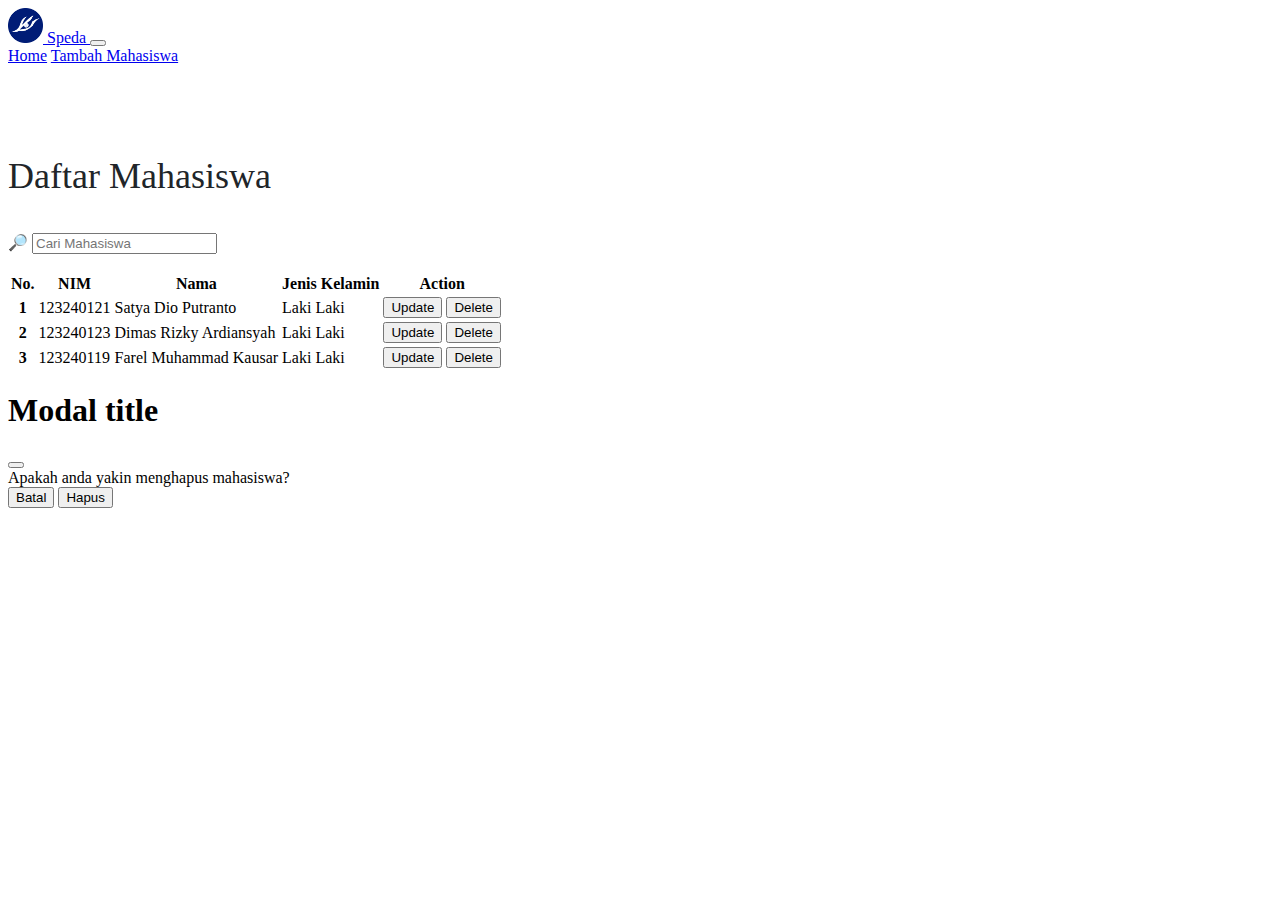
<file: index.html>
<!doctype html>
<html lang="en">
  <head>
    <meta charset="utf-8">
    <meta name="viewport" content="width=device-width, initial-scale=1">
    <title>SPEDA</title>
    <link href="https://cdn.jsdelivr.net/npm/bootstrap@5.3.8/dist/css/bootstrap.min.css" rel="stylesheet" integrity="sha384-sRIl4kxILFvY47J16cr9ZwB07vP4J8+LH7qKQnuqkuIAvNWLzeN8tE5YBujZqJLB" crossorigin="anonymous">
    <link rel="stylesheet" href="style.css">
  </head>
  <body>
    <script src="https://cdn.jsdelivr.net/npm/bootstrap@5.3.8/dist/js/bootstrap.bundle.min.js" integrity="sha384-FKyoEForCGlyvwx9Hj09JcYn3nv7wiPVlz7YYwJrWVcXK/BmnVDxM+D2scQbITxI" crossorigin="anonymous"></script>

        <!-- Membuat Navbar   -->

        <nav class="navbar fixed-top navbar-expand-lg bg-body-tertiary" data-bs-theme="dark">
            <div class="container-md">
            <a class="navbar-brand" href="#">
                <img src="eyes.png" alt="Logo" width="35" height="35" class="d-inline-block align-text-center">
                Speda
            </a>
            <button class="navbar-toggler" type="button" data-bs-toggle="collapse" data-bs-target="#navbarNavAltMarkup" aria-controls="navbarNavAltMarkup" aria-expanded="false" aria-label="Toggle navigation">
            <span class="navbar-toggler-icon"></span>
            </button>
            <div class="collapse navbar-collapse" id="navbarNavAltMarkup">
            <div class="navbar-nav">
                <a href="index.html" class="nav-link active" aria-current="page" href="#">Home</a>
                <a href="tambahmahasiswa.html" class="nav-link" href="#">Tambah Mahasiswa</a>
            </div>
            </div>
        </div>
        </nav>
        
        <div class="container-md">
            <p class="h1">Daftar Mahasiswa</p>
        </div>

        <div class="container-md">
            <form class="container-fluid">
                <div class="input-group">
                <span class="input-group-text" id="basic-addon1">🔎</span>
                <input type="text" class="form-control" placeholder="Cari Mahasiswa" aria-label="Cari Mahasiswa" aria-describedby="basic-addon1"/>
                </div>
            </form>
        </div>

        <br>

        <div class="container-md">
            <table class="table table-dark table-striped-columns">
                <thead>
                    <tr>
                    <th scope="col">No.</th>
                    <th scope="col">NIM</th>
                    <th scope="col">Nama</th>
                    <th scope="col">Jenis Kelamin</th>
                    <th scope="col">Action</th>
                    </tr>
                </thead>
                <tbody>
                    <tr>
                    <th scope="row">1</th>
                    <td>123240121</td>
                    <td>Satya Dio Putranto</td>
                    <td>Laki Laki</td>
                    <td><div class="d-md-flex justify-content-md-center">
                        <button class="btn btn-primary1" type="button">Update</button>
                        <button class="btn btn-primary2" type="button" data-bs-toggle="modal" data-bs-target="#hapus">Delete</button>
                        </div>
                    </td>
                    </tr>
                    <tr>
                    <th scope="row">2</th>
                    <td>123240123</td>
                    <td>Dimas Rizky Ardiansyah</td>
                    <td>Laki Laki</td>
                    <td><div class="d-md-flex justify-content-md-center">
                        <button class="btn btn-primary1" type="button">Update</button>
                        <button class="btn btn-primary2" type="button" data-bs-toggle="modal" data-bs-target="#hapus">Delete</button>
                        </div>
                    </td>
                    </tr>
                    <tr>
                    <th scope="row">3</th>
                    <td>123240119</td>
                    <td>Farel Muhammad Kausar</td>
                    <td>Laki Laki</td>
                    <td><div class="d-md-flex justify-content-md-center">
                        <button class="btn btn-primary1" type="button">Update</button>
                        <button class="btn btn-primary2" type="button" data-bs-toggle="modal" data-bs-target="#hapus">Delete</button>
                        </div>
                    </td>
                    </tr>
                </tbody>
            </table>
        </div>

        <div class="modal fade" id="hapus" tabindex="-1" aria-labelledby="exampleModalLabel" aria-hidden="true">
            <div class="modal-dialog">
                <div class="modal-content">
                <div class="modal-header">
                    <h1 class="modal-title fs-5" id="exampleModalLabel">Modal title</h1>
                    <button type="button" class="btn-close" data-bs-dismiss="modal" aria-label="Close"></button>
                </div>
                <div class="modal-body">
                    Apakah anda yakin menghapus mahasiswa?
                </div>
                <div class="modal-footer">
                    <button type="button" class="btn btn-secondary" data-bs-dismiss="modal">Batal</button>
                    <button type="button" class="btn btn-primary2" data-bs-dismiss="modal">Hapus</button>
                </div>
                </div>
            </div>
        </div>

  </body>
</html>
</file>
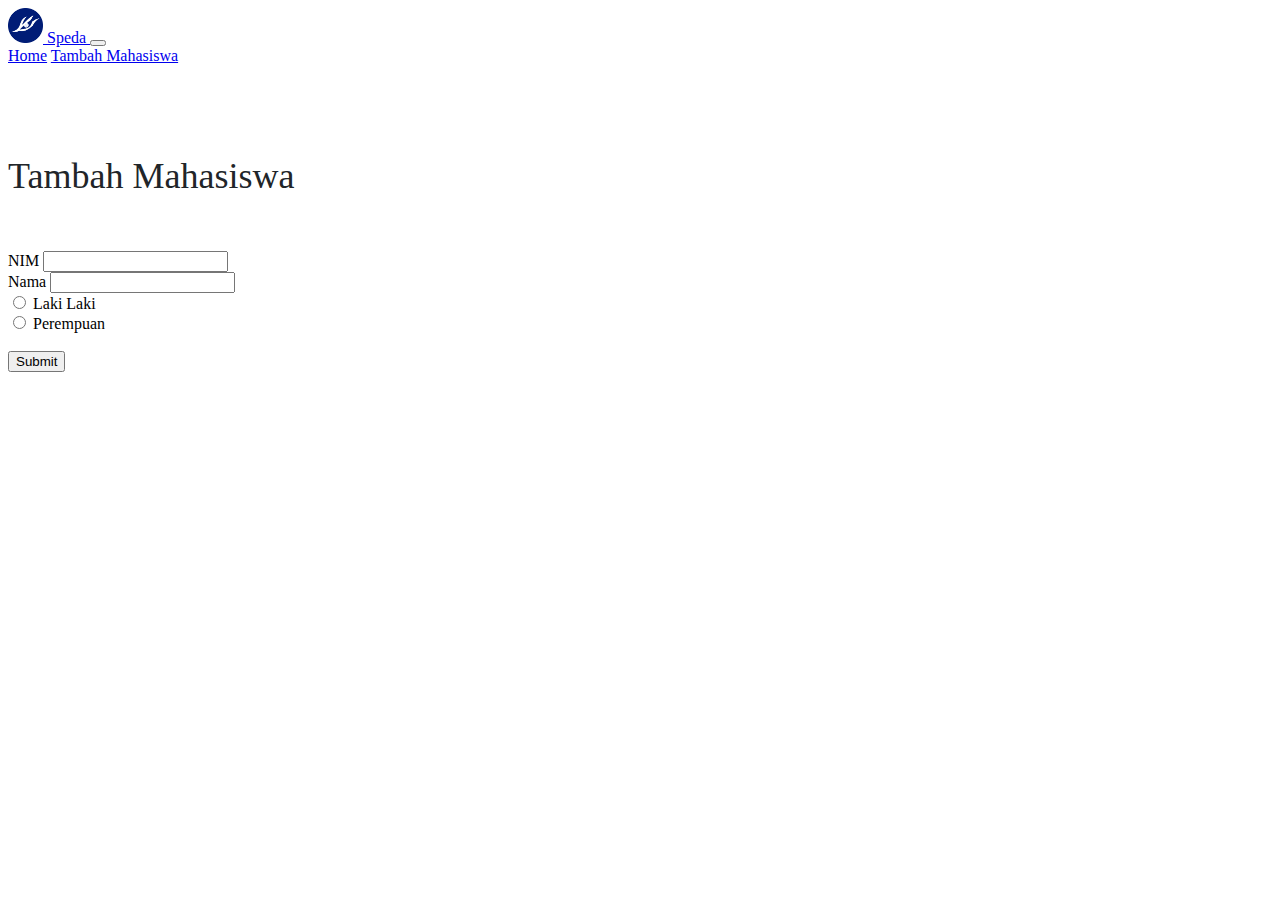
<file: tambahmahasiswa.html>
<!doctype html>
<html lang="en">
  <head>
    <meta charset="utf-8">
    <meta name="viewport" content="width=device-width, initial-scale=1">
    <title>SPEDA</title>
    <link href="https://cdn.jsdelivr.net/npm/bootstrap@5.3.8/dist/css/bootstrap.min.css" rel="stylesheet" integrity="sha384-sRIl4kxILFvY47J16cr9ZwB07vP4J8+LH7qKQnuqkuIAvNWLzeN8tE5YBujZqJLB" crossorigin="anonymous">
    <link rel="stylesheet" href="style.css">
  </head>
  <body>
    <script src="https://cdn.jsdelivr.net/npm/bootstrap@5.3.8/dist/js/bootstrap.bundle.min.js" integrity="sha384-FKyoEForCGlyvwx9Hj09JcYn3nv7wiPVlz7YYwJrWVcXK/BmnVDxM+D2scQbITxI" crossorigin="anonymous"></script>

        <!-- Membuat Navbar   -->

        <nav class="navbar fixed-top navbar-expand-lg bg-body-tertiary" data-bs-theme="dark">
            <div class="container-md">
            <a class="navbar-brand" href="#">
                <img src="eyes.png" alt="Logo" width="35" height="35" class="d-inline-block align-text-center">
                Speda
            </a>
            <button class="navbar-toggler" type="button" data-bs-toggle="collapse" data-bs-target="#navbarNavAltMarkup" aria-controls="navbarNavAltMarkup" aria-expanded="false" aria-label="Toggle navigation">
            <span class="navbar-toggler-icon"></span>
            </button>
            <div class="collapse navbar-collapse" id="navbarNavAltMarkup">
            <div class="navbar-nav">
                <a href="index.html" class="nav-link active" aria-current="page" href="#">Home</a>
                <a href="tambahmahasiswa.html" class="nav-link" href="#">Tambah Mahasiswa</a>
            </div>
            </div>
        </div>
        </nav>
        
         <div class="container-md">
            <p class="h1">Tambah Mahasiswa</p>
            <br>
        </div>

        <div class="container-md">
            <form>
                <div class="mb-3">
                    <label for="nim" class="form-label">NIM</label>
                    <input type="NIM" class="form-control" id="nim" aria-describedby="emailHelp">
                </div>
                <div class="mb-3">
                    <label for="nama" class="form-label">Nama</label>
                    <input type="Nama" class="form-control" id="nama">
                </div>
            </form>

            <div class="form-check">
                <input class="form-check-input" type="radio" name="radioDefault" id="laki">
                <label class="form-check-label" for="laki">
                    Laki Laki
                </label>
            </div>
            <div class="form-check">
                <input class="form-check-input" type="radio" name="radioDefault" id="perempuan">
                <label class="form-check-label" for="perempuan">
                    Perempuan
                </label>
            </div>
            <br>
            <button type="submit" class="btn btn-primary">Submit</button>
        </div>

  </body>
</html>
</file>
<file: style.css>
.h1{
    font-size: 36px;
    color: #212529;
    margin-top: 10vh;
}
</file>
